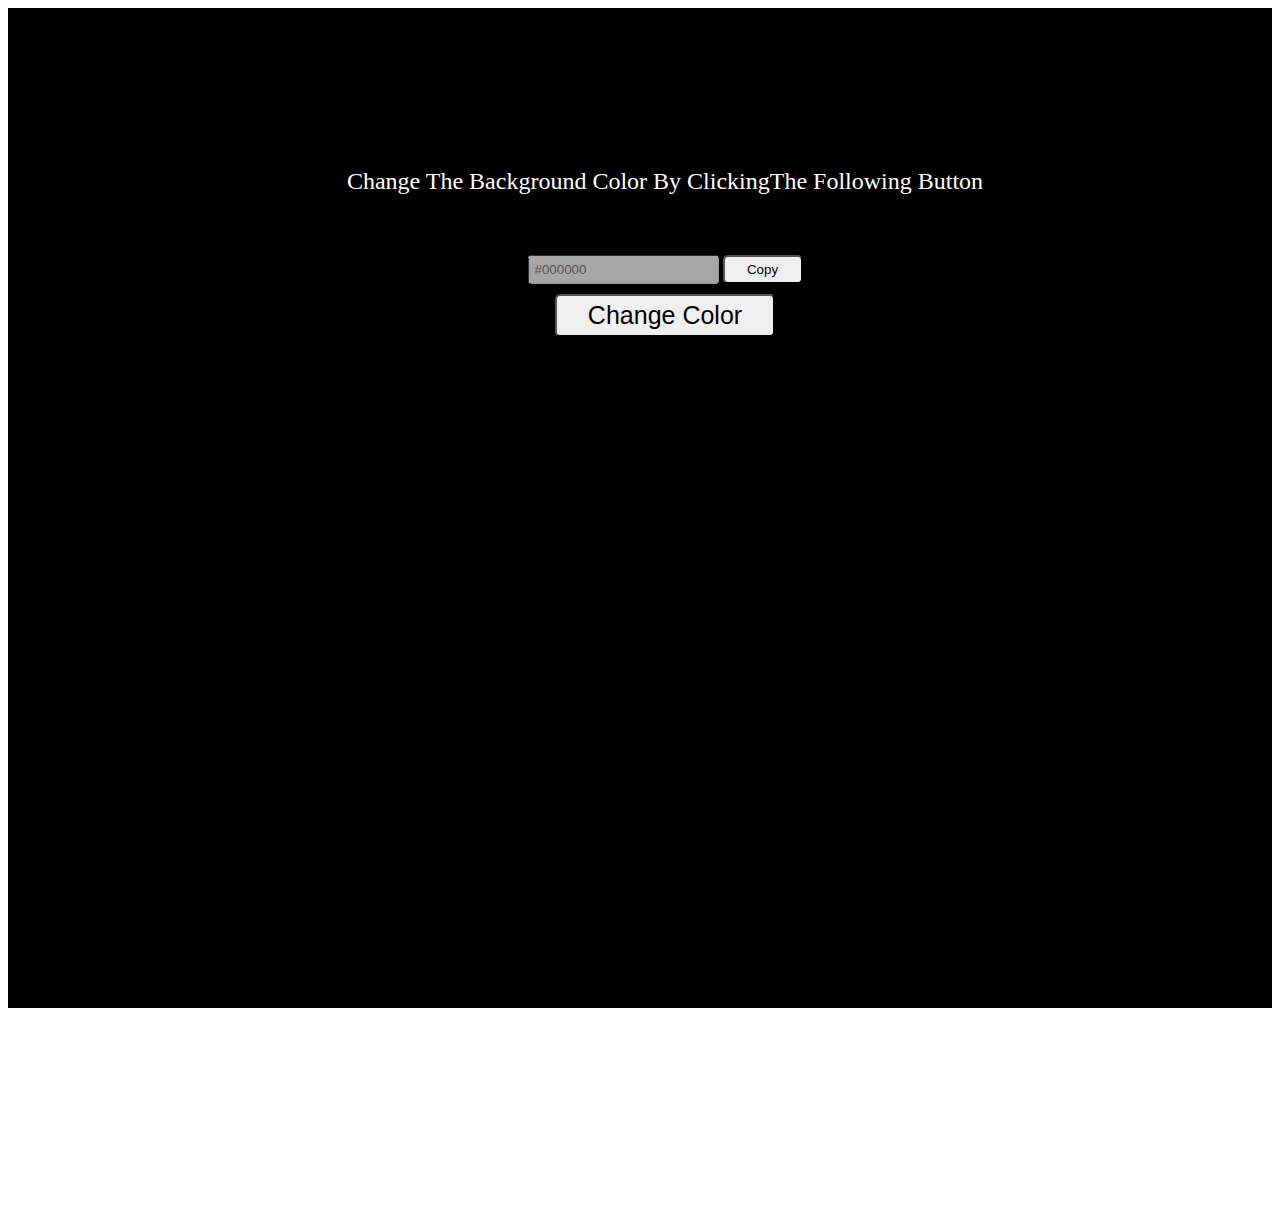
<file: Copy Color Code By Clicking A Button/index.html>
<!DOCTYPE html>
<html lang="en">

<head>
    <meta charset="UTF-8">
    <meta name="viewport" content="width=device-width, initial-scale=1.0">
    <link rel="stylesheet" href="style.css">
    <script src="./Copy Color Code By Clicking A Button app.js"></script>
    <title>Generate Hexadecimal Color By Clicking</title>
</head>

<body>
    <div class="main">
        <div class="container" id="root">
            <h1>Change The Background Color By ClickingThe Following Button </h1>
            <div class="input-group">
                <input type="text" disabled value="#000000" id="output">
                <button id="copy-btn" title="Copy The Code">Copy</button>
            </div>
            <button class="changeBtn" id="change-btn">Change Color</button>
        </div>
    </div>

</body>

</html>
</file>
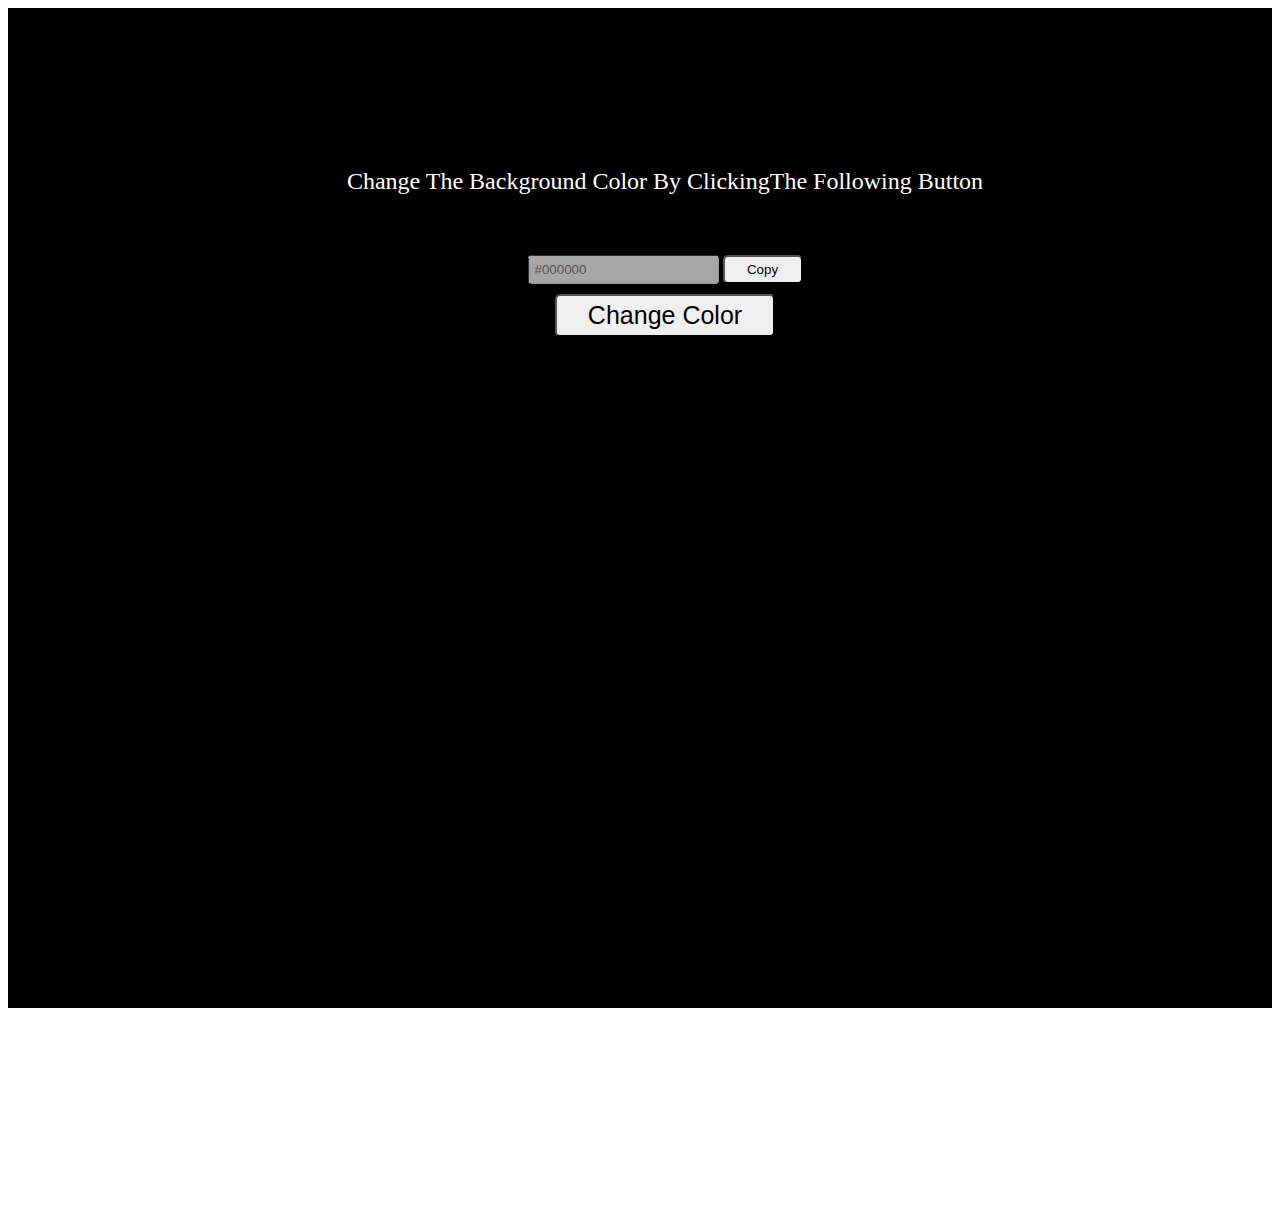
<file: Generate A Dynamic Toast Message/index.html>
<!DOCTYPE html>
<html lang="en">

<head>
    <meta charset="UTF-8">
    <meta name="viewport" content="width=device-width, initial-scale=1.0">
    <link rel="stylesheet" href="style.css">
    <script src="./Generate A Dynamic Toast Message app.js"></script>
    <title>Generate A Dynamic Toast Message in Javascript
    </title>
</head>

<body>
    <div class="main">
        <div class="container" id="root">
            <h1>Change The Background Color By ClickingThe Following Button </h1>
            <div class="input-group">
                <input type="text" disabled value="#000000" id="output">
                <button id="copy-btn" title="Copy The Code">Copy</button>
            </div>
            <button class="changeBtn" id="change-btn">Change Color</button>
        </div>
    </div>

</body>

</html>
</file>
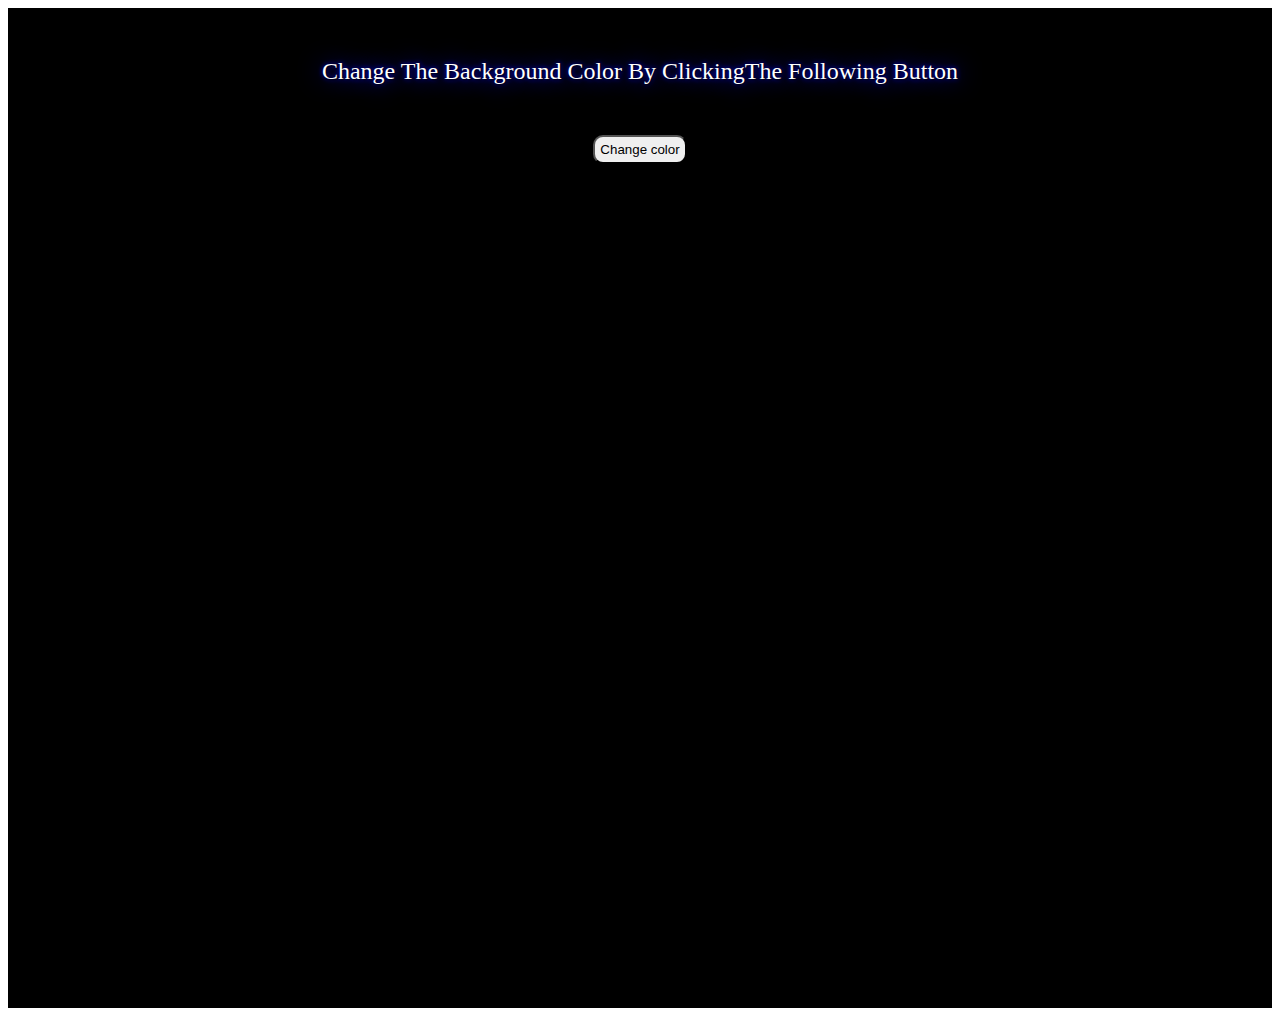
<file: Generate Function for change RGB Color By Clicking/index.html>
<!DOCTYPE html>
<html lang="en">
<head>
    <meta charset="UTF-8">
    <meta name="viewport" content="width=device-width, initial-scale=1.0">
    <link rel="stylesheet" href="style.css">
    <script src="./Generate RGB Color By Clicking app.js"></script>
    <title>Generate RGB Color By Clicking</title>
</head>
<body>
    <div class="container" id="root">
        <h1>Change The Background Color By ClickingThe Following Button </h1>
        <button id="change-btn">Change color</button>
    </div>
    
</body>
</html>
</file>
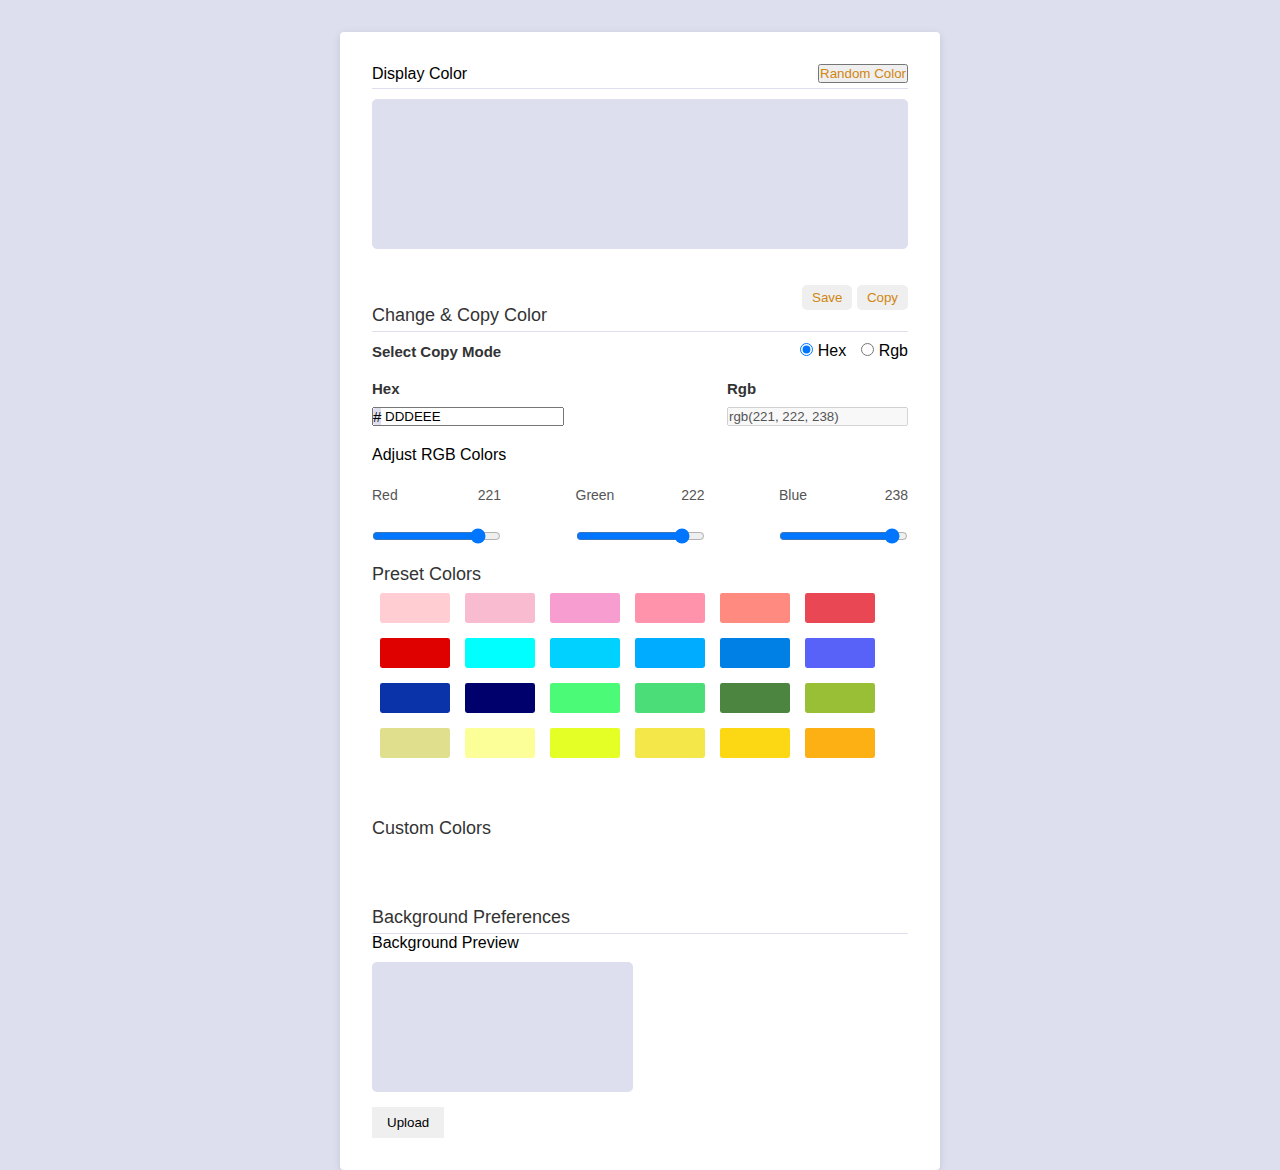
<file: New interfatch of dom project/index.html>
<!DOCTYPE html>
<html lang="en">

<head>
    <meta charset="UTF-8">
    <meta name="viewport" content="width=device-width, initial-scale=1.0">
    <link rel="stylesheet" href="style.css">
    <title>New interfatch of dom project</title>
    <script src="./new interfatch of dom color project.js"></script>
</head>

<body>
    <div class="container">
        <div class="section">
            <div class="section-header">
                <p>Display Color</p>
                <button class="random-color" id="generate-random-color">Random Color</button>
            </div>
            <div class="divider"></div>

            <div class="color-display" id="color-display"></div>
        </div>
        <div class="Color-functionality">
            <div class="button-section">
                <h3 class="section-title">Change & Copy Color</h3>
                <div class="button-container">

                    <button class="save-button" id="save-to-custom">Save</button>
                    <button class="copy-button" id="copy-to-clipboard">Copy</button>
                </div>
            </div>
            <div class="divider"></div>
            <div class="select-copy-mode">
                <p class="lead">Select Copy Mode</p>
                <div class="mode-radio-group">
                    <div class="mode-input-group">
                        <input type="radio" value="hex" name="color-mode" checked id="color-mode-hex" />
                        <label for="color-mode-hex">Hex</label>
                    </div>
                    <div class="mode-input-group">
                        <input type="radio" value="rgb" name="color-mode" id="color-mode-rgb">
                        <label for="color-mode-rgb">Rgb</label>
                    </div>
                </div>

            </div>
            <div class="selected-color-code">
                <div class="hex-input-group">
                    <label for="input-hex" class="lead">Hex</label>
                    <input class="output" type="text" placeholder="dddeee" id="input-hex">
                    <div class="hex-icon">#</div>
                </div>
                <div class="input-rgb">
                    <label for="input-rgb" class="lead">Rgb</label>
                    <input class="output2" type="text" disabled placeholder="rgb(221, 222, 238)" id="input-rgb">
                </div>
            </div>
            <div class="color-sliders">
                <p>Adjust RGB Colors</p>
                <div class="color-sliders-group">
                    <div class="slider-label-group">
                        <div class="slider-text">
                            <p>Red</p>
                            <p id="color-slider-red-label">221</p>
                        </div>
                        <input class="color-slider-red" type="range" min="0" max="255" value="221" name="red"
                            id="color-slider-red">
                    </div>
                    <div class="slider-label-group">
                        <div class="slider-text">
                            <p>Green</p>
                            <p id="color-slider-green-label">222</p>
                        </div>
                        <input class="color-slider-green" type="range" min="0" max="255" value="222" name="green"
                            id="color-slider-green">
                    </div>
                    <div class="slider-label-group">
                        <div class="slider-text">
                            <p>Blue</p>
                            <p id="color-slider-blue-label">238</p>
                        </div>
                        <input class="color-slider-blue" type="range" min="0" max="255" value="238" name="blue"
                            id="color-slider-blue">
                    </div>
                </div>
            </div>
        </div>
        <section class="section">
            <div class="section-header">
                <h3 class="section-title">Preset Colors</h3>
            </div>
            <div class="diver"></div>
            <div class="preset-colors" id="preset-colors"></div>
        </section>
        <section class="section">
            <div class="section-header">
                <h3 class="section-title">Custom Colors</h3>
            </div>
            <div class="diver"></div>
            <div class="custom-colors" id="custom-colors"></div>
        </section>

        <section>
            <div class="section-header">
                <h3 class="section-title">Background Preferences</h3>
            </div>

            <div class="divider"></div>
            <div class="display-preferences">
                <div class="background-preferences">
                    <div class="background-left-panel">
                        <p>Background Preview</p>
                        <div class="background-inage" id="bg-preview"></div>
                        <div class="background-control">
                            <input type="file" class="file-input" id="bg-file-input" accept="image/*">
                            <button class="background-control-btn" id="bg-file-delete-btn">Delete</button>
                            <button class="background-control-btn" id="bg-file-input-btn">Upload</button>
                        </div>
                    </div>
                    <div class="background-right-panel">
                       <div class="bg-controllers" id="bg-controllers">
                        <div class="select-group">
                            <label for="lead" for="bg-size">Background Size</label>
                            <select class="text-input" name="bg-size" id="bg-size">
                                <option value="auto">Auto</option>
                                <option value="inherit">Inherit</option>
                                <option value="contain">Contain</option>
                                <option value="cover">Cover</option>
                            </select>
                        </div><div class="select-group">
                            <label for="lead" for="bg-repeat">Background Repeat</label>
                            <select class="text-input" name="bg-repeat" id="bg-repeat">
                                <option value="repeat">Repeat</option>
                                <option value="no-repeat">No Repeat</option>
                            </select>
                        </div>
                        <div class="select-group">
                            <label for="lead" for="bg-position">Background Position</label>
                            <select class="text-input" name="bg-position" id="bg-position">
                                <option value="left-top">Left Top</option>
                                <option value="left-center">Left Center</option>
                                <option value="left-bottom">Left Bottom</option>
                                <option value="right-top">Right Top</option>
                                <option value="right-center">Right Center</option>
                                <option value="right-bottom">Right Bottom</option>
                                <option value="center-top">Center Top</option>
                                <option value="center-center">Center Center</option>
                                <option value="center-bottom">Center Bottom</option>
                            </select>
                        </div>
                        <div class="select-group">
                            <label for="lead" for="bg-attachment">Background Attachment</label>
                            <select class="text-input" name="bg-attachment" id="bg-attachment">
                                <option value="initial">Initial</option>
                                <option value="inherit">Inherit</option>
                                <option value="local">Local</option>
                                <option value="fixed">Fixed</option>
                                <option value="scroll">Scroll</option>
                            </select>
                        </div>
                        <div class="select-group">
                        </div>
                       </div>
                    </div>
                </div>
            </div>
        </section>
    </div>
</body>

</html>
</file>
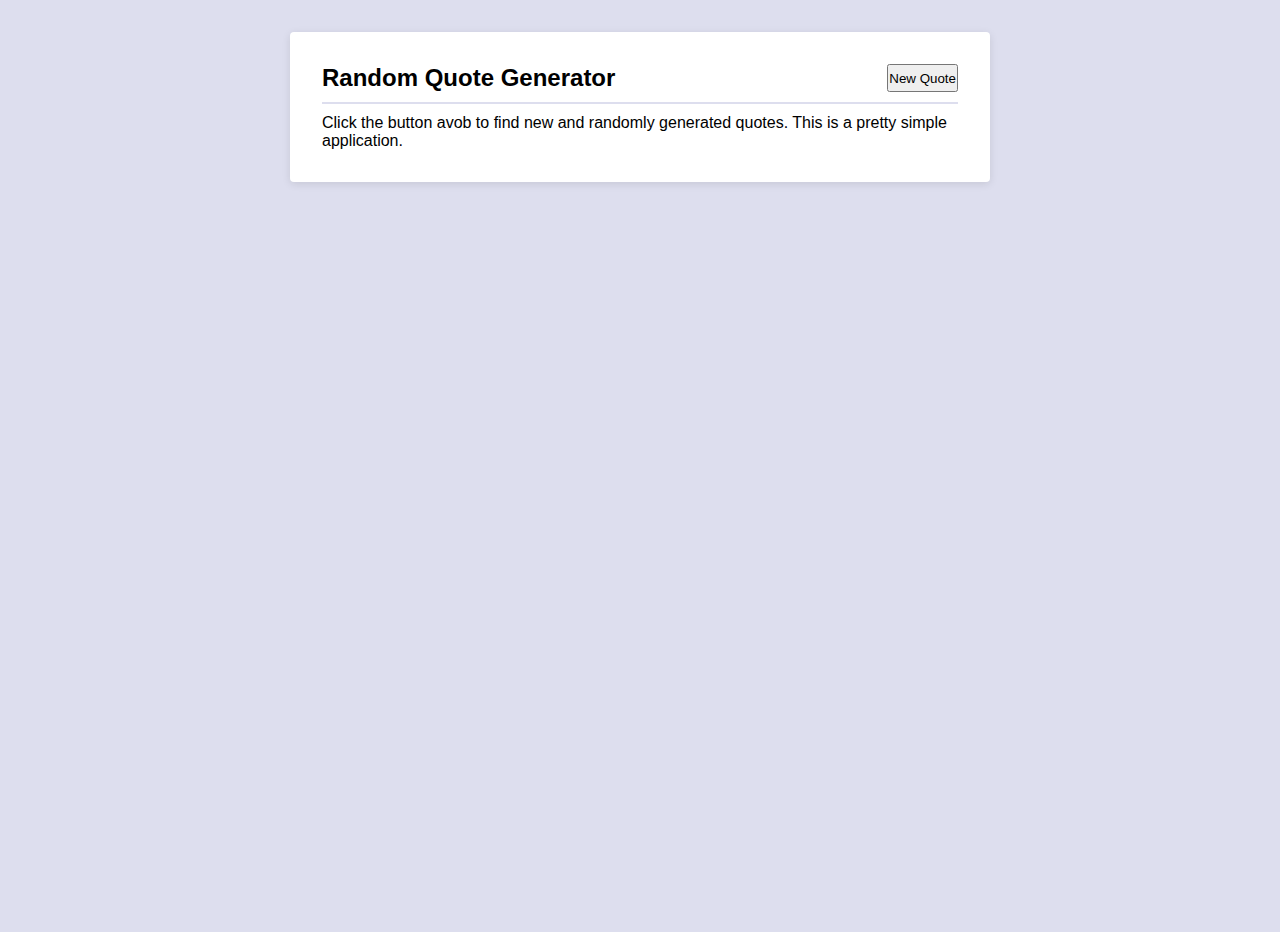
<file: Project 16 - Let’s Create A Random Quotes Generator/index.html>
<!DOCTYPE html>
<html lang="en">
<head>
    <meta charset="UTF-8">
    <meta name="viewport" content="width=device-width, initial-scale=1.0">
    <link rel="stylesheet" href="./style.css">
    <script src="./app.js"></script>
    <title>Create A Random Quotes Generator</title>
</head>
<body>
    <div class="container">
        <div class="header">
            <h2 class="header-title">Random Quote Generator</h2>
            <button class="new-quote-btn" id="new-quote-btn">New Quote</button>
        </div>
        <div class="divider"></div>
        <p class="quote-body" id="quote-body">
            Click the button avob to find new and randomly generated quotes. This is a pretty simple application.
        </p>

        </div>
    </div>
</body>
</html>
</file>
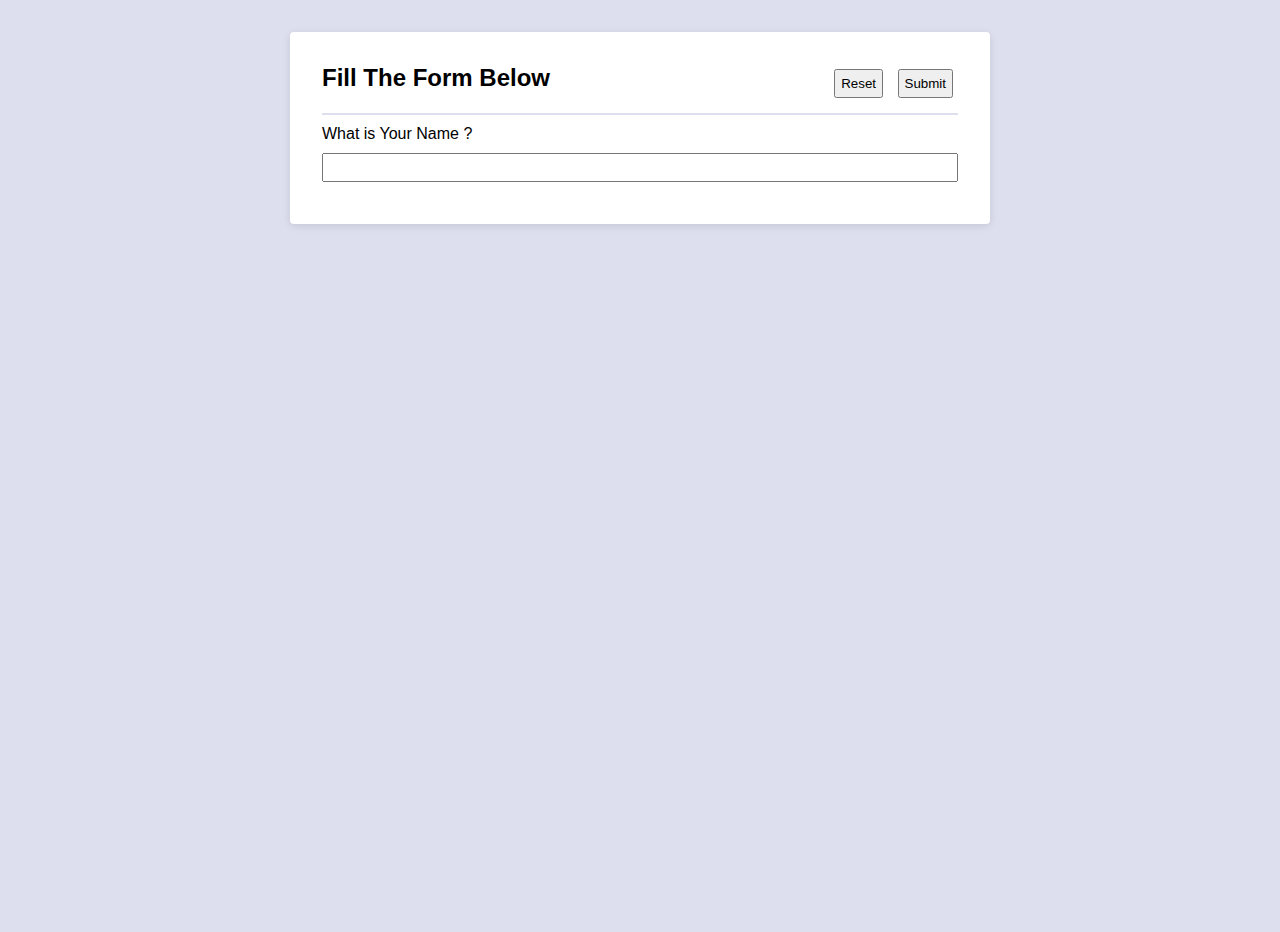
<file: Project 17 User Input From A Form/index.html>
<!DOCTYPE html>
<html lang="en">
<head>
    <meta charset="UTF-8">
    <meta name="viewport" content="width=device-width, initial-scale=1.0">
    <link rel="stylesheet" href="./style.css">
    <script src="./app.js"></script>
    <title>User Input From A Form</title>
</head>
<body>
    <div class="container">
        <div class="header-section">
            <h2>Fill The Form Below</h2>
            <div class="button-section">
                <button class="reset-btn" id="reset-btn">Reset</button>
                <button class="submit-btn" id="submit-btn">Submit</button>
            </div>
        </div>
        <div class="divider"></div>
        <div class="input-group">
            <label class="lead" for="name-inp">What is Your Name ?</label>
            <input type="text" class="name-inp" id="name-inp">
        </div>
        <p class="result-display" id="result-body">Hello <strong><samp id="name-output"></samp></strong>, Welcome to our Application. </p>
    </div>
    
</body>
</html>
</file>
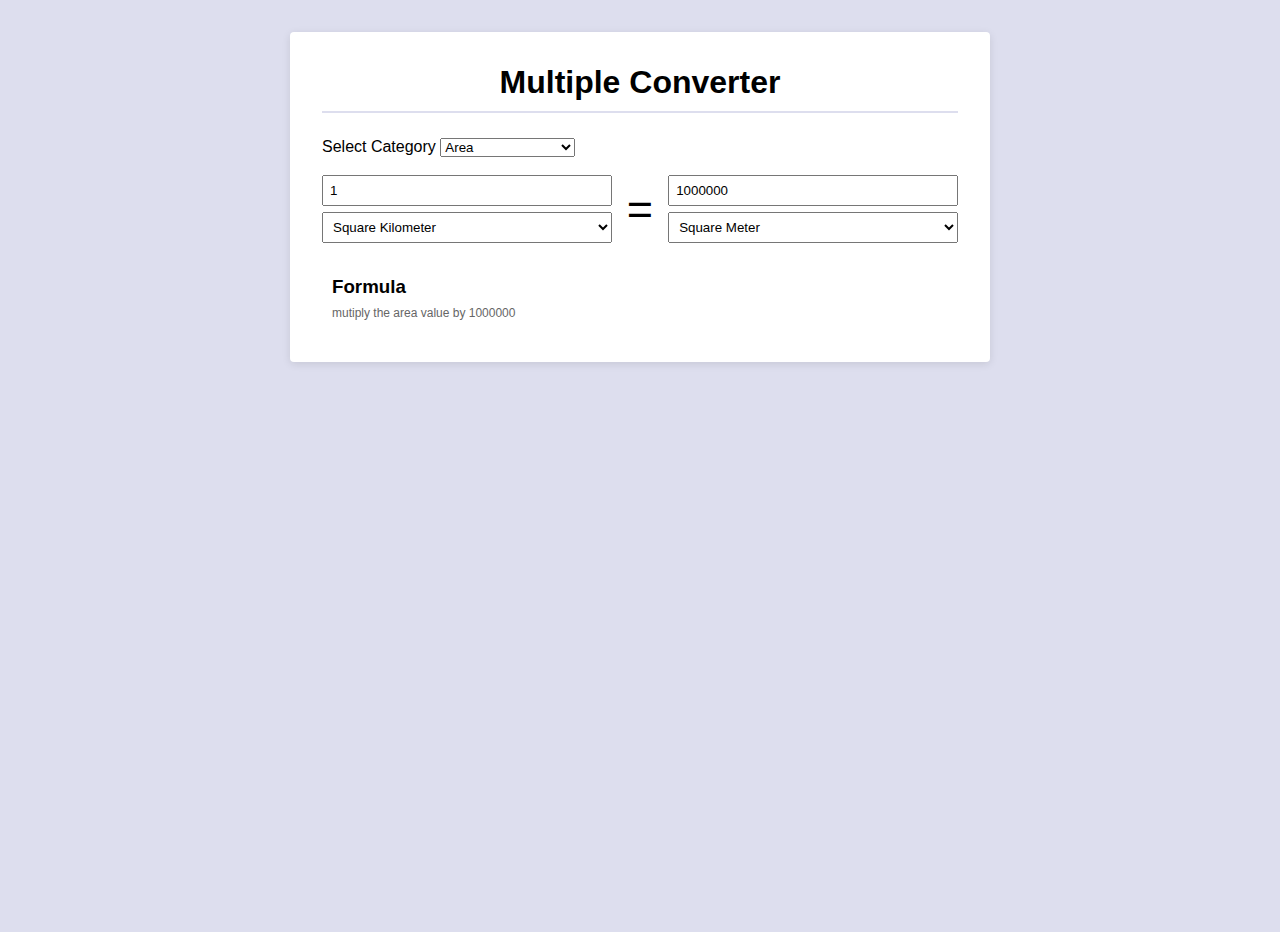
<file: Project 19 (Part 1)  Create A Multiple Converter From Scratch/index.html>
<!DOCTYPE html>
<html lang="en">

<head>
    <meta charset="UTF-8">
    <meta name="viewport" content="width=device-width, initial-scale=1.0">
    <link rel="stylesheet" href="./style.css">
    <script src="./app.js"></script>
    <title>Multiple Converter</title>
</head>

<body>
    <div class="container">
        <div class="header-section">
            <h1 class="eader-title">Multiple Converter</h1>
        </div>
        <div class="divider"></div>
        <div class="category-group">
           <label class="lead" for="category-select">Select Category</label>
           <select class="text-inp" id="category-select">
            <option value="mass">Mass</option>
            <option value="length">Length</option>
            <option value="area">Area</option>
           </select>
        </div>

        <div class="input-group">
            <div class="right">
                <input type="text" class="text-input" id="left-input">
                <select name="" class="text-input" id="left-select">
                    <option value="KM">Kilometer</option>
                    <option value="M">Meter</option>
                    <option value="CM">Centimeter</option>
                </select>
            </div>
            <div class="equel">=</div>
            <div class="right">
                <input type="text" class="text-input" id="right-input">
                <select name="" class="text-input" id="right-select">
                    <option value="KM">Kilometer</option>
                    <option value="M">Meter</option>
                    <option value="CM">Centimeter</option>
                </select>
            </div>
        </div>
        <div class="formula-wrap">
            <h3>Formula</h3>
            <p id="formula-text">Lorem ipsum dolor sit amet consectetur adipisicing elit. Sit voluptate atque doloremque odit perspiciatis rem vel assumenda iste, voluptatibus voluptas. Velit, placeat libero corporis ratione iste rerum? Maiores, sit sequi?</p>
        </div>
        
    </div>

</body>

</html>
</file>
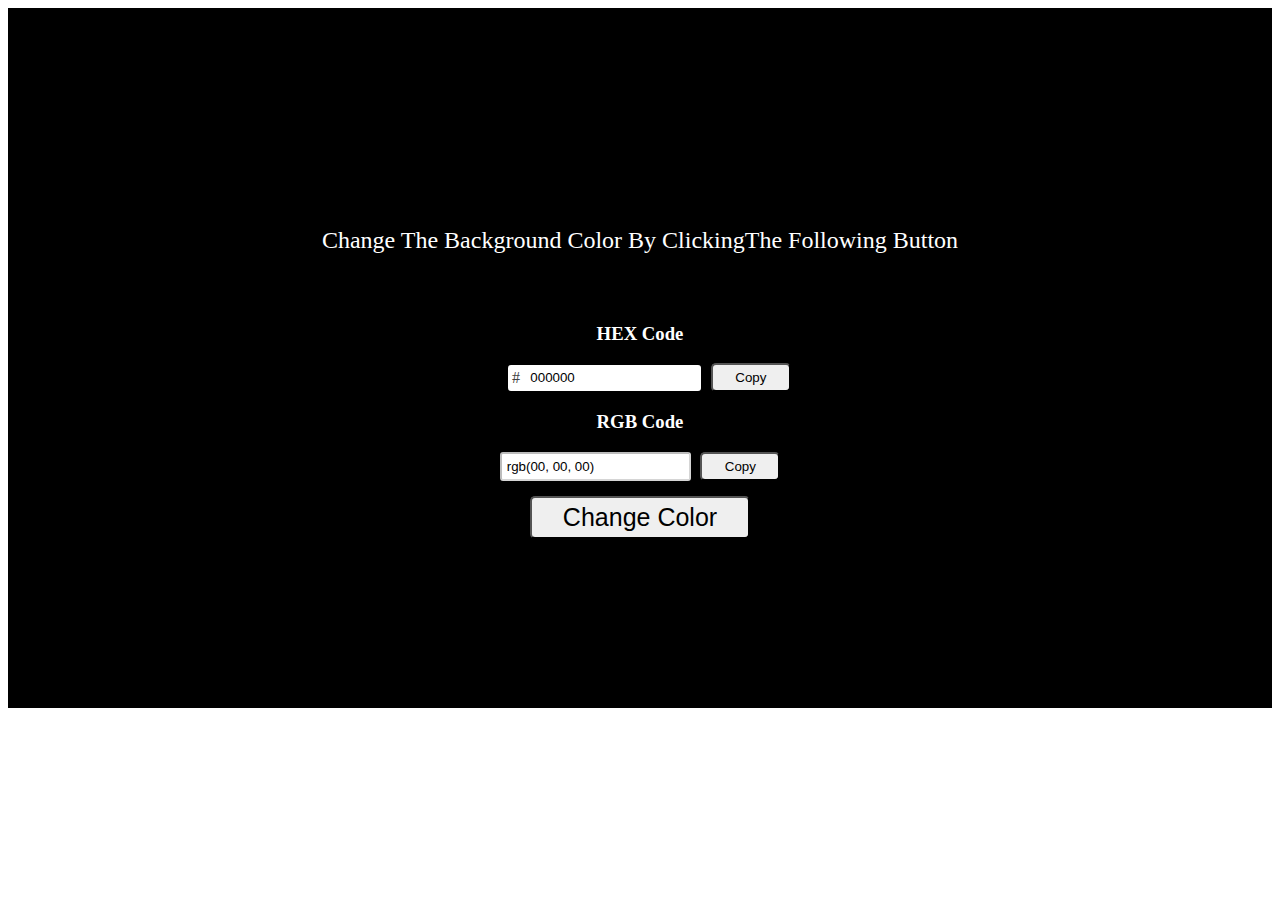
<file: Refactoring The Project From Scratch/index.html>
<!DOCTYPE html>
<html lang="en">

<head>
    <meta charset="UTF-8">
    <meta name="viewport" content="width=device-width, initial-scale=1.0">
    <link rel="stylesheet" href="style.css">
    <script src="./Refactoring The Project From Scratch app.js"></script>
    <title>Working with Both Hexadecimal and RGB Color Code in javascrpt DOM
    </title>
</head>

<body>
    <div class="main">
        <div class="container" id="root">
            <h1>
                Change The Background Color By ClickingThe Following Button 

            </h1>
            <h3>HEX Code</h3>

            <div class="input-group">
                <div class="intput-icon">#</div>
                <input class="output" type="text" value="   000000" id="output">
                <button class="copy-btn" id="copy-btn" title="Copy The Code">Copy</button>
            </div>
            <h3>RGB Code</h3>
            <div class="input-group2">
                <input class="output2" id="output2" type="text" value="rgb(00, 00, 00)" disabled >
                <button class="copy-btn2" id="copy-btn2" title="Copy The Code">Copy</button>
            </div>
            <button class="changeBtn" id="change-btn">Change Color</button>
        </div>
    </div>

</body>

</html>
</file>
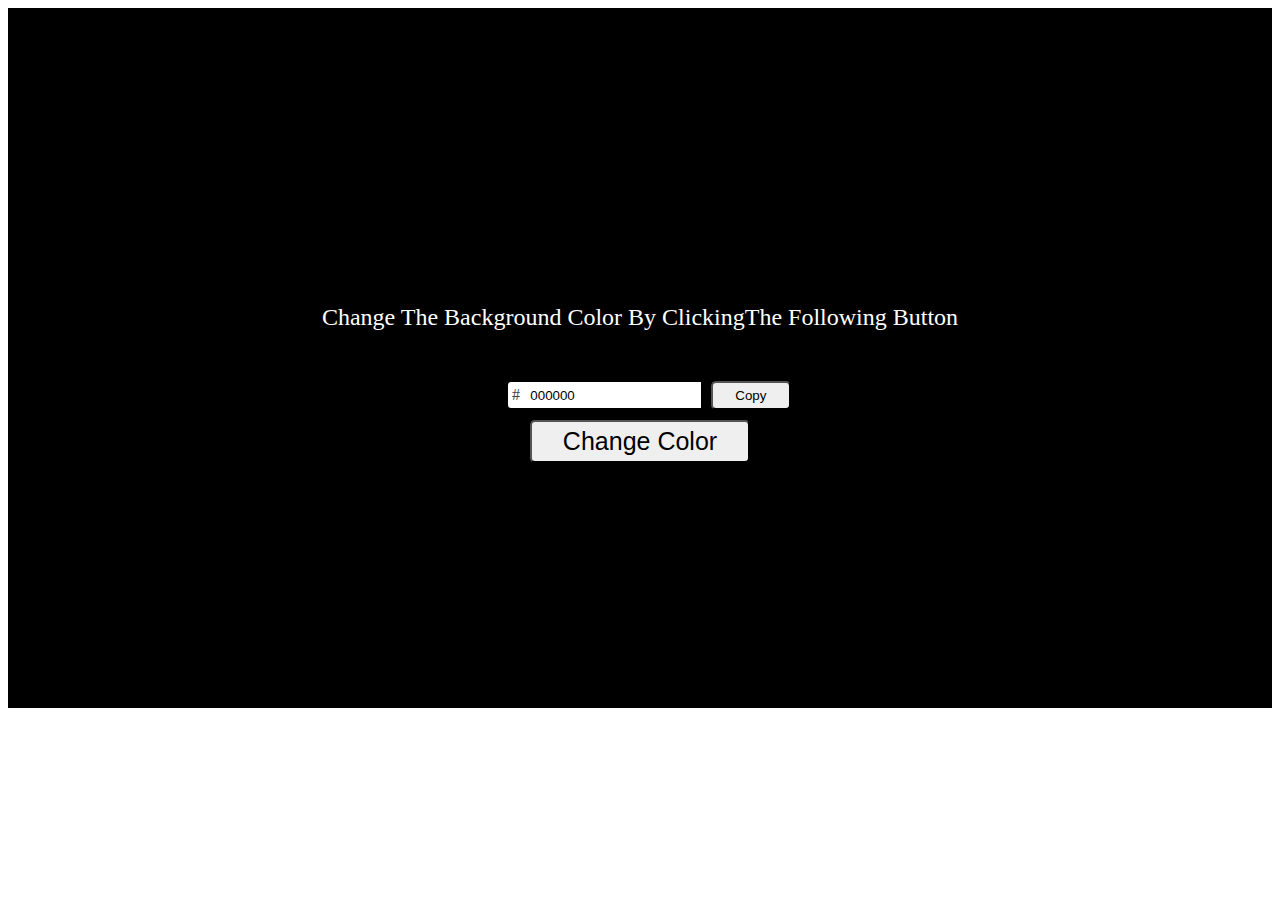
<file: Transform User Input/index.html>
<!DOCTYPE html>
<html lang="en">

<head>
    <meta charset="UTF-8">
    <meta name="viewport" content="width=device-width, initial-scale=1.0">
    <link rel="stylesheet" href="style.css">
    <script src="./Transform User Input app.js"></script>
    <title>Transform User Input in Javascript DOM </title>
</head>

<body>
    <div class="main">
        <div class="container" id="root">
            <h1>
                Change The Background Color By ClickingThe Following Button 

            </h1>
            <div class="input-group">
                <div class="intput-icon">#</div>
                <input class="output" type="text" value="   000000" id="output">
                <button class="copy-btn" id="copy-btn" title="Copy The Code">Copy</button>
            </div>
            <button class="changeBtn" id="change-btn">Change Color</button>
        </div>
    </div>

</body>

</html>
</file>
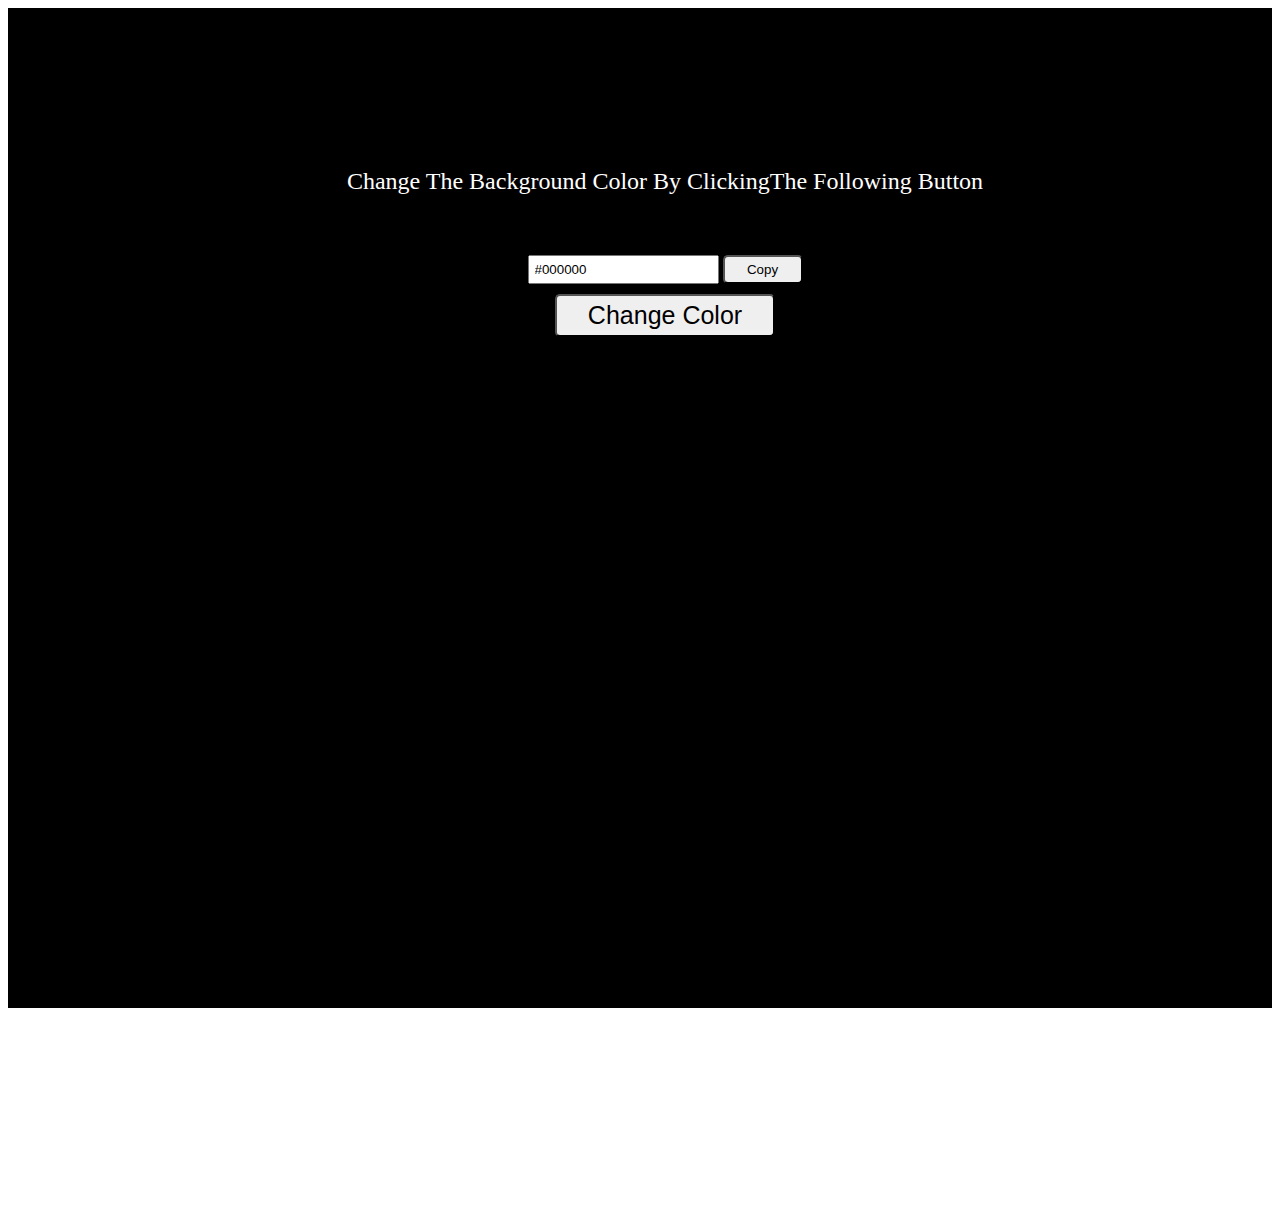
<file: Type Hex Code To Change The Background Color/index.html>
<!DOCTYPE html>
<html lang="en">

<head>
    <meta charset="UTF-8">
    <meta name="viewport" content="width=device-width, initial-scale=1.0">
    <link rel="stylesheet" href="style.css">
    <script src="./Type Hex Code To Change The Background Color app.js"></script>
    <title>Type Hex Code To Change The Background Color</title>
</head>

<body>
    <div class="main">
        <div class="container" id="root">
            <h1>Change The Background Color By ClickingThe Following Button </h1>
            <div class="input-group">
                <input type="text" value="#000000" id="output">
                <button id="copy-btn" title="Copy The Code">Copy</button>
            </div>
            <button class="changeBtn" id="change-btn">Change Color</button>
        </div>
    </div>

</body>

</html>
</file>
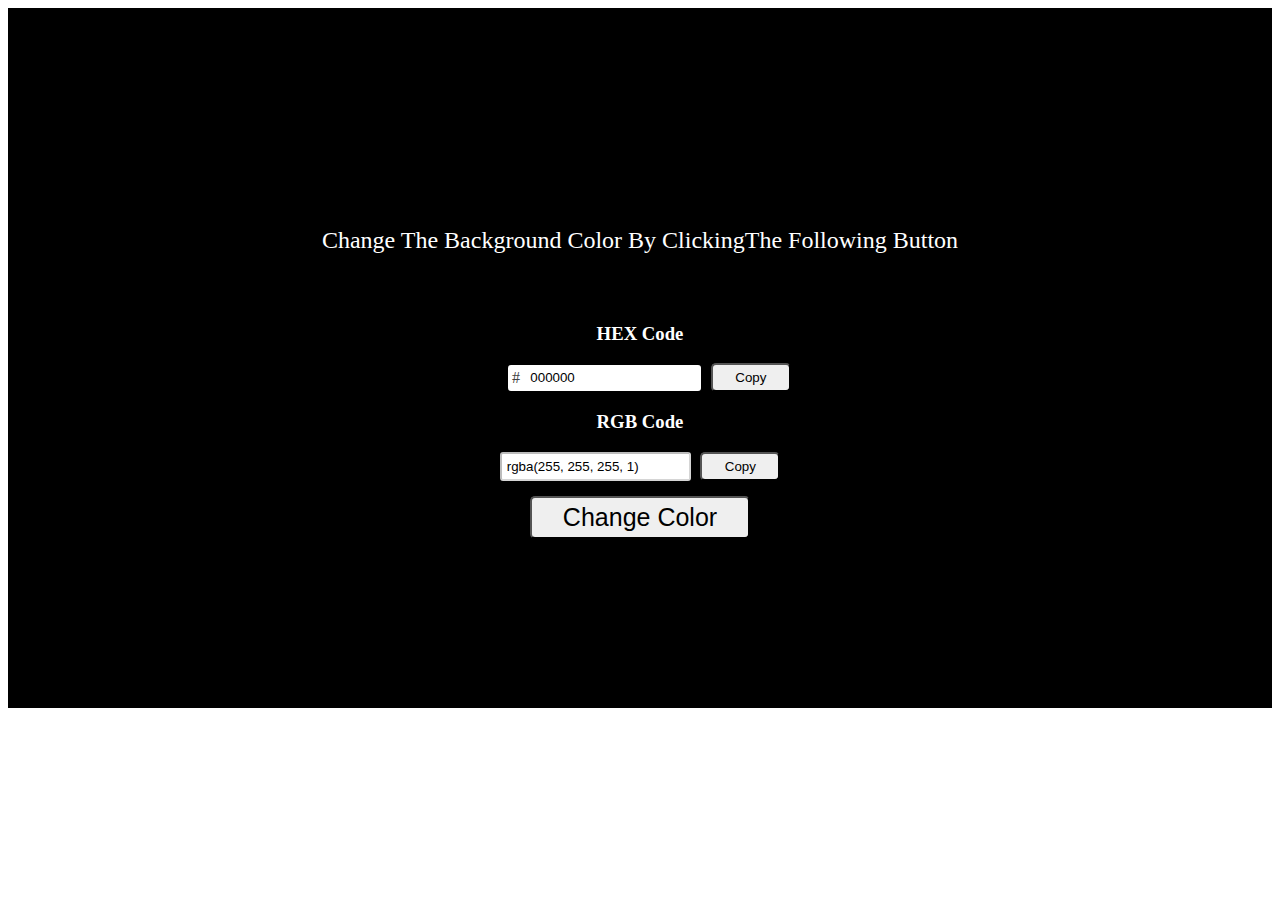
<file: Working with Both Hexadecimal and RGB Color Code/index.html>
<!DOCTYPE html>
<html lang="en">

<head>
    <meta charset="UTF-8">
    <meta name="viewport" content="width=device-width, initial-scale=1.0">
    <link rel="stylesheet" href="style.css">
    <script src="./Working with Both Hexadecimal and RGB Color Code app.js"></script>
    <title>Working with Both Hexadecimal and RGB Color Code in javascrpt DOM
    </title>
</head>

<body>
    <div class="main">
        <div class="container" id="root">
            <h1>
                Change The Background Color By ClickingThe Following Button 

            </h1>
            <h3>HEX Code</h3>

            <div class="input-group">
                <div class="intput-icon">#</div>
                <input class="output" type="text" value="   000000" id="output">
                <button class="copy-btn" id="copy-btn" title="Copy The Code">Copy</button>
            </div>
            <h3>RGB Code</h3>
            <div class="input-group2">
                <input class="output2" id="output2" type="text" value="rgba(255, 255, 255, 1)" disabled >
                <button class="copy-btn" id="copy-btn" title="Copy The Code">Copy</button>
            </div>
            <button class="changeBtn" id="change-btn">Change Color</button>
        </div>
    </div>

</body>

</html>
</file>
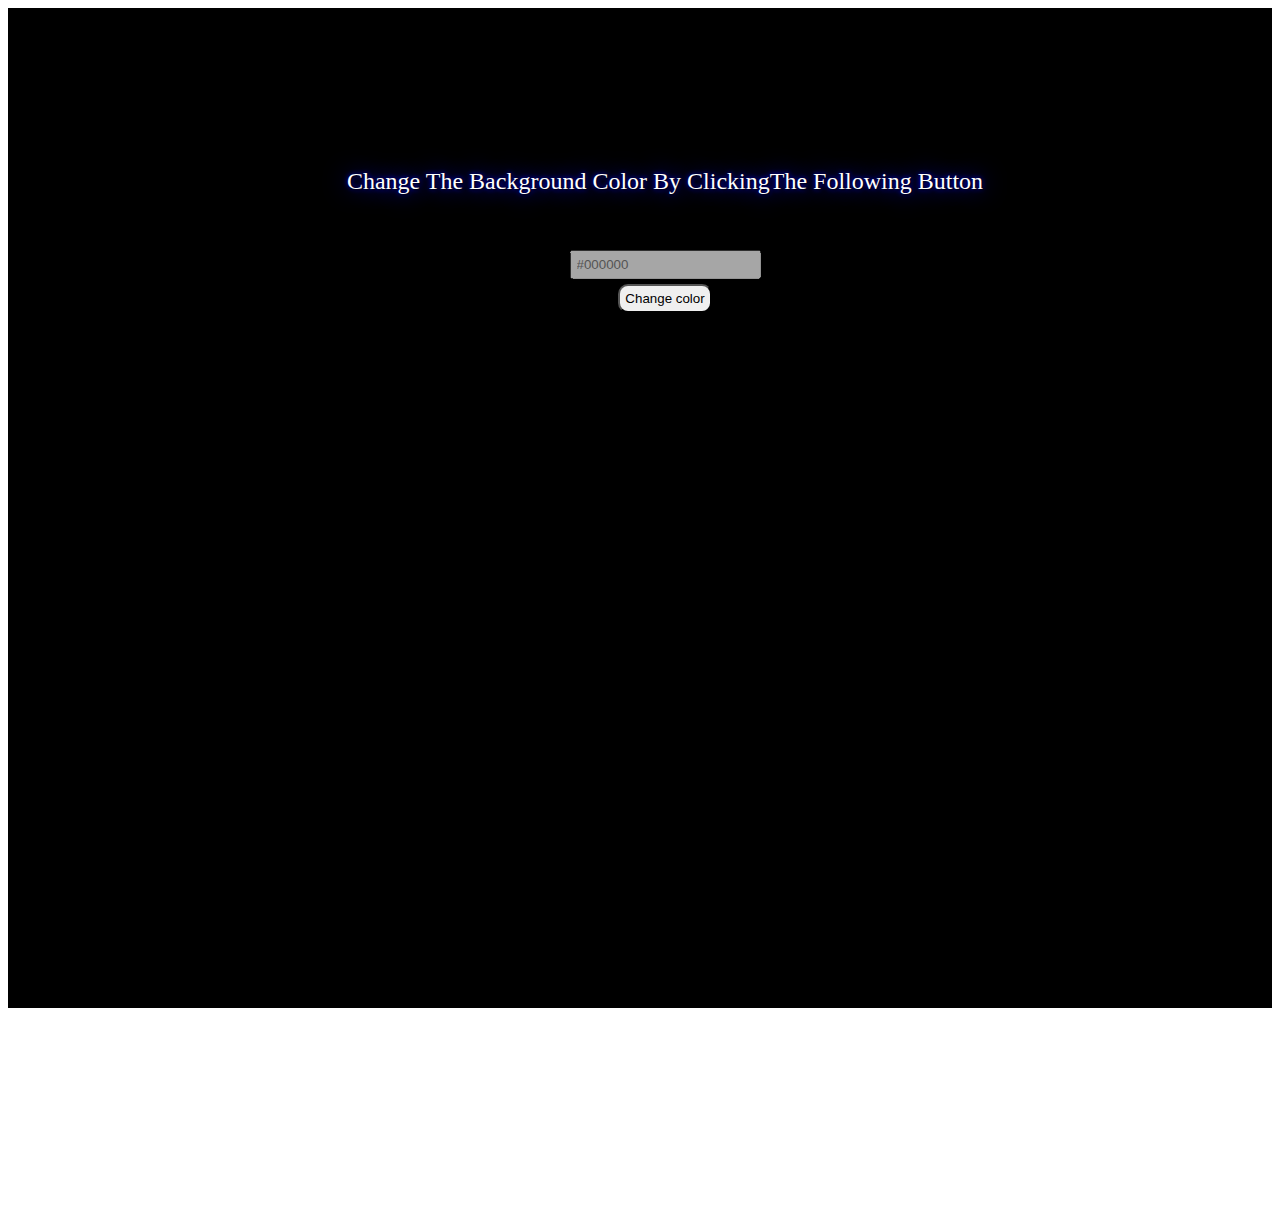
<file: Generate Hexadecimal Color By Clicking/Generate Function for change RGB Color By Clicking/index.html>
<!DOCTYPE html>
<html lang="en">
<head>
    <meta charset="UTF-8">
    <meta name="viewport" content="width=device-width, initial-scale=1.0">
    <link rel="stylesheet" href="style.css">
    <script src="./Generate Hexadecimal Color By Clicking app.js"></script>
    <title>Generate Hexadecimal Color By Clicking</title>
</head>
<body>
    <div class="main">
        <div class="container" id="root">
            <h1>Change The Background Color By ClickingThe Following Button </h1>
            <div class="input-group">
                <input type="text" disabled value="#000000" id="output">
            </div>
            <button id="change-btn">Change color</button>
        </div>
    </div>

</body>
</html>
</file>
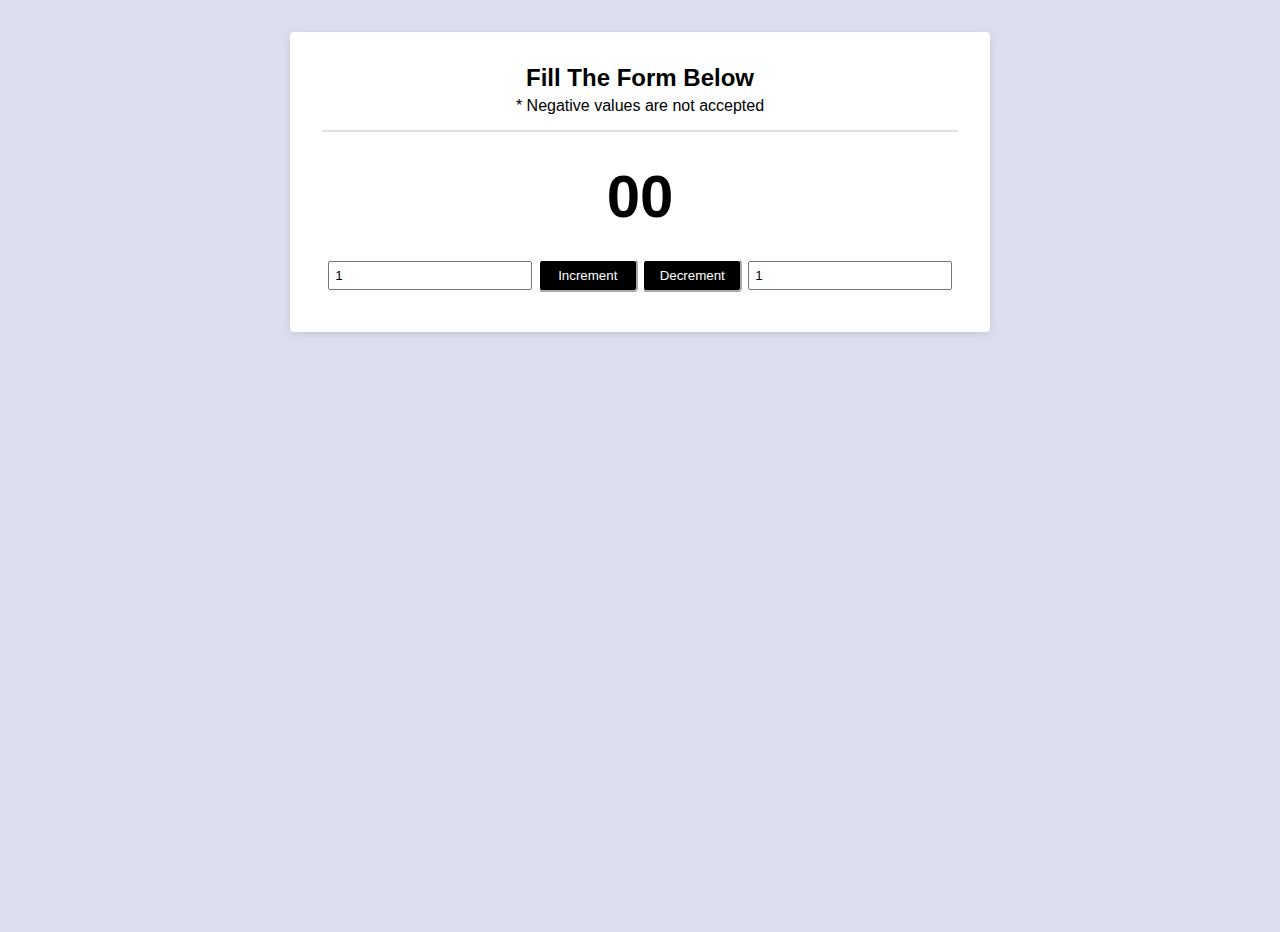
<file: Project 18  Create A Counter Application With Some Fancy Requirements/Project 17 User Input From A Form/index.html>
<!DOCTYPE html>
<html lang="en">

<head>
    <meta charset="UTF-8">
    <meta name="viewport" content="width=device-width, initial-scale=1.0">
    <link rel="stylesheet" href="./style.css">
    <script src="./app.js"></script>
    <title>User Input From A Form</title>
</head>

<body>
    <div class="container">
        <div class="header-section">
            <h2>Fill The Form Below</h2>
            <p>* Negative values are not accepted</p>
        </div>
        <div class="divider"></div>
        <div class="result-group">
            <div class="result">
                <h1 class="display-text" id="output">00</h1>
            </div>
        </div>
        <div class="input-group">
            <input type="number" class="text-inp" id="increment-inp" value="1" min="1" max="100">
            <div class="button-group">
                <button class="increment-btn" id="increment-btn">Increment</button>
                <button class="decrement-btn" id="decrement-btn">Decrement</button>
            </div>
            <input type="number" class="text-inp" id="decrement-inp" value="1" min="1" max="100">
        </div>
    </div>

</body>

</html>
</file>
<file: Copy Color Code By Clicking A Button/style.css>
.main{
    background-color: #000;
    width: 100%;
    height: 1000px;
    margin: 0 auto;
    display: flex;
    justify-content: space-between;
    text-align: center;

}
.container {
    padding: 110px 0px 110px 50px;
    margin: 0 auto;
    display: inline-block;
    width: 100%;
    height: 100%;
    text-align: center;

    


}

.container h1 {
    text-align: center center;
    margin: 0 auto;
    padding: 50px;
    justify-content: space-between;

    text-shadow:
        1px 1px 2px black;
    color: white;
    font: 1.5em Georgia,
        serif;



}

.changeBtn {
    font-size: 25px;
    width: 220px;
    padding: 5px;
    border-radius: 5px;
}
.container button:hover {
    background-color: #000;
    color: #fff;
    border: 1px solid #fff;
}

.input-group {
    margin: 10px;
}
input[type="text"]{
    padding: 5px;
}
.input-group button {
    width: 80px;
    padding: 5px;
    border-radius: 5px;
}
.input-group button:hover {
    background-color: #28ad0d;
    color: #fff;
    border: 1px solid #fff;
}
</file>
<file: Generate A Dynamic Toast Message/style.css>
.main{
    background-color: #000;
    width: 100%;
    height: 1000px;
    margin: 0 auto;
    display: flex;
    justify-content: space-between;
    text-align: center;

}
.container {
    padding: 110px 0px 110px 50px;
    margin: 0 auto;
    display: inline-block;
    width: 100%;
    height: 100%;
    text-align: center;

    


}

.container h1 {
    text-align: center center;
    margin: 0 auto;
    padding: 50px;
    justify-content: space-between;

    text-shadow:
        1px 1px 2px black;
    color: white;
    font: 1.5em Georgia,
        serif;
}

.changeBtn {
    font-size: 25px;
    width: 220px;
    padding: 5px;
    border-radius: 5px;
}
.container button:hover {
    background-color: #000;
    color: #fff;
    border: 1px solid #fff;
}

.input-group {
    margin: 10px;
}
input[type="text"]{
    padding: 5px;
}
.input-group button {
    width: 80px;
    padding: 5px;
    border-radius: 5px;
}
.input-group button:hover {
    background-color: #28ad0d;
    color: #fff;
    border: 1px solid #fff;
}

.toast-message{
    position: fixed;
    z-index: 999;
    top: 2rem;
    right: 2rem;
    background-color: rgb(19, 200, 110);
    color: #000;
    border: 1px solid #fff;
    border-radius: 0.25rem;
    padding: 1rem 2rem;
    cursor: pointer;
}

.toast-message-slide-in{
    animation: toast-animation-in 0.5s ease-in;
}

.toast-message-slide-out{
    animation: toast-animation-out 0.5s ease-in;
}

@keyframes toast-animation-in{
    from{
        transform: translateX(200px);
        opacity: 0;
    }
    to {
        transform: translateX(0px);
        opacity: 1;
    }
}
@keyframes toast-animation-out{
    from{
        transform: translateX(0px);
        opacity: 1;
    }
    to {
        transform: translateX(200px);
        opacity: 0;
    }
}
</file>
<file: Generate Function for change RGB Color By Clicking/style.css>
.container {
    background-color: #000;
    width: 100%;
    height: 1000px;
    text-align: center;
    margin: 0 auto;

}

h1 {
    margin: 0 auto;
    padding: 50px;

    text-shadow:
        1px 1px 2px black,
        0 0 1em blue,
        0 0 0.2em blue;
    color: white;
    font:
        1.5em Georgia,
        serif;



}

button {
    padding: 5px;
    border-radius: 10px;
}
button:hover {
    background-color: #000;
    color: #fff;
    border: 1px solid #fff;
}
</file>
<file: New interfatch of dom project/style.css>
*,
*::before,
*::after {
    margin: 0;
    padding: 0;
    box-sizing: border-box;
}

body {
    font-family: 'Lucida Sans', 'Lucida Sans Regular', 'Lucida Grande', 'Lucida Sans Unicode', Geneva, Verdana, sans-serif;
    font-size: 16px;
    background-color: #dddeee;
    max-width: 100vw;
    height: 100vh;
}

.container {
    width: 600px;
    margin: 2rem auto;
    padding: 2rem;
    border-radius: 0.25rem;
    background-color: #fff;
    box-shadow: 0 2px 8px 0 rgba(0, 0, 0, 0.1);
}

.section {
    margin-bottom: 2rem;
}

.section-header {
    display: flex;
    align-items: center;
    justify-content: space-between;
}

.random-color {
    color: #d1860f;
}

.color-display {
    display: inline-block;
    border: none;
    border-radius: 0.15rem;
    background: transparent;
    color: #c03030;
    font-family: Arial, Helvetica, sans-serif;
    font-size: 0.9rem;
    font-weight: 600;
    cursor: pointer;
}

.section-title {
    font-size: 18px;
    font-weight: 300;
    color: #333333;
    margin-top: 20px;
}

.color-display {
    width: 100%;
    height: 150px;
    margin-top: 10px;
    border: 1px solid #dddeee;
    border-radius: 5px;
    background-color: #dddeee;
}

.divider {
    width: 100%;
    height: 1px;
    margin-top: 5px;
    background-color: #dddeee;
}


.button-section {
    display: flex;
    justify-content: space-between;
}

.copy-button {
    color: #d1860f;
    padding: 5px 10px;
    border-radius: 5px;
    border: none;
}

.save-button {
    color: #d1860f;
    padding: 5px 10px;
    border-radius: 5px;
    border: none;
}

.select-copy-mode {
    display: flex;
    align-items: center;
    justify-content: space-between;
    margin-top: 10px;
    gap: 10px;
}

.mode-radio-group {
    display: flex;
    gap: 15px;
}

.selected-color-code {
    display: grid;
    grid-template-columns: 2fr 1fr;
    gap: 10px;
    margin-top: 20px;
}

.color-sliders {
    margin-top: 20px;
}

.hex-input-group {
    position: relative;
}

.hex-icon {
    position: absolute;
    top: 61%;
    left: 1px;
    background-color: #dddeee;
    border-top-left-radius: 2.5px;
    border-bottom-left-radius: 2.5px;
    font-size: 15px;
}

.output {
    padding-left: 11px;
    margin-top: 10px;
}

.output2 {
    margin-top: 10px;
}

.color-sliders-group {
    margin-top: 8px;
    display: flex;
    justify-content: space-between;
    
}

.color-slider {
    width: 100%;
    height: 25px;
    border-radius: 4px;
    opacity: 0.7;
    -webkit-transition: 0.2s;
    transition: opacity 0.2s;
}

.slider-label-group {
    display: flex;
    gap: 25px;
    font-size: 14px;
    color: #555555;
    margin-top: 15px;
    flex-direction: column;
    column-gap: 70px;
}

.slider-text {
    display: flex;
    justify-content: space-between;
}

.text-input,
.text-input:disabled {
    width: 100%;
    background: transparent;
    outline: none;
    border: 1px solid #dddeee;
    border: 3px;
    padding: 7px 15px;
    margin: 4px;
}

.text-input:focus {
    border: 1px solid #bc4848;
}

.lead {
    font-weight: 600;
    font-size: 15px;
    color: #333333;
    display: block;
    user-select: none;

}

label {
    user-select: none; 
}

/* color boxes*/
.preset-colors{
    display: flex;
    flex-wrap: wrap;
    gap: 15px;
    justify-content: flex-start;
    padding: 8px;
}

.color-box{
    width: 70px;
    height: 30px;
    border-radius: 0.15rem;
    cursor: pointer;
    transition: all 0.2s;
}

.color-box:hover{
    opacity: 0.9;
    box-shadow: 0px 1px 4px 0 rgba(0, 0, 0, 0.2);
}

/* custom colors */
.custom-colors{
    display: flex
    ;
        flex-wrap: wrap;
        gap: 15px;
        justify-content: flex-start;
        padding: 8px;
}
/* color preferences*/
.background-preferences{
    display: grid;
    grid-template-columns: 1fr 1fr;
    gap: 15px;
}

.background-left-panel{

    width: 100%;
}


.background-inage{
    width: 100%;
    padding-top: 50%;
    border-radius: 5px;
    background-color: #dddeee;
    margin-top: 10px;
    background-repeat: no-repeat !important;
    background-size: 100% 100% !important;
    background-position: bottom !important;
}

.background-control{
    margin-top: 15px;
    display: flex;
    gap: 8px;
}

.background-right-panel{
    padding: 15px;
    width: 100%;
}

.select-group{
    margin-bottom: 15px;
}
/* .bg-controllers{
    display: none;
} */


.file-input{
    display: none;
} 

.background-control-btn{
    padding: 8px 15px;
    border: none;
    outline: none;
    cursor: pointer;
}

/* toast message*/
.toast-message {
    position: fixed;
    z-index: 999;
    top: 30px;
    right: 30px;
    background-color: rgb(21, 209, 103);
    color: #000000;
    border: 1px solid #ffffff;
    border-radius: 4px;
    padding: 15px 30px;
    cursor: pointer;
    box-shadow: 0 4px 8px 0 rgba(0, 0, 0, 0.1);
}

.toast-message-slide-in {
    animation: toast-animation-in 0.5s ease-in;
}

.toast-message-slide-out {
    animation: toast-animation-out 0.5s ease-in;
}

@keyframes toast-animation-in {
    from {
        transform: translateX(200px);
        opacity: 0;
    }
    to {
        transform: translateX(0);
        opacity: 1;
    }
}

@keyframes toast-animation-out {
    from {
        transform: translateX(0);
        opacity: 1;
    }
    to {
        transform: translateX(200px);
        opacity: 0;
    }
}
</file>
<file: Project 16 - Let’s Create A Random Quotes Generator/style.css>
*,
*::before,
*::after {
    margin: 0;
    padding: 0;
    box-sizing: border-box;
}

body {
    font-family: 'Lucida Sans', 'Lucida Sans Regular', 'Lucida Grande', 'Lucida Sans Unicode', Geneva, Verdana, sans-serif;
    font-size: 16px;
    background-color: #dddeee;
    max-width: 100vw;
    height: 100vh;
}

.container {
    width: 600px;
    margin: 2rem auto;
    padding: 2rem;
    border-radius: 0.25rem;
    background-color: #fff;
    box-shadow: 0 2px 8px 0 rgba(0, 0, 0, 0.1);
}

.container{
    width: 700px;
}

.header{
    display: flex;
    justify-content: space-between;
}

.divider {
    width: 100%;
    height: 2px;
    margin: 10px 0px 10px 0px;
    background-color: #dddeee;
}
</file>
<file: Project 17 User Input From A Form/style.css>
*,
*::before,
*::after {
    margin: 0;
    padding: 0;
    box-sizing: border-box;
}

body {
    font-family: 'Lucida Sans', 'Lucida Sans Regular', 'Lucida Grande', 'Lucida Sans Unicode', Geneva, Verdana, sans-serif;
    font-size: 16px;
    background-color: #dddeee;
    max-width: 100vw;
    height: 100vh;
}

.container {
    width: 600px;
    margin: 2rem auto;
    padding: 2rem;
    border-radius: 0.25rem;
    background-color: #fff;
    box-shadow: 0 2px 8px 0 rgba(0, 0, 0, 0.1);
}

.container{
    width: 700px;
}

.header-section{
    display: flex;
    justify-content: space-between;
}
.reset-btn{
    padding: 5px;
    margin: 5px;
}
.submit-btn{
    padding: 5px;
    margin: 5px;
}

.divider {
    width: 100%;
    height: 2px;
    margin: 10px 0px 10px 0px;
    background-color: #dddeee;
}

.lead{
    width: 100%;
    padding: 10px 0px 10px 0px;
}
.name-inp{
    width: 100%;
    padding: 5px;
    margin: 10px 0px 10px 0px;
}
</file>
<file: Project 19 (Part 1)  Create A Multiple Converter From Scratch/style.css>
*,
*::before,
*::after {
    margin: 0;
    padding: 0;
    box-sizing: border-box;
}

body {
    font-family: 'Lucida Sans', 'Lucida Sans Regular', 'Lucida Grande', 'Lucida Sans Unicode', Geneva, Verdana, sans-serif;
    font-size: 16px;
    background-color: #dddeee;
    max-width: 100vw;
    height: 100vh;
}

.container {
    width: 600px;
    margin: 2rem auto;
    padding: 2rem;
    border-radius: 0.25rem;
    background-color: #fff;
    box-shadow: 0 2px 8px 0 rgba(0, 0, 0, 0.1);
}

.container{
    width: 700px;
}

.header-section{
    margin: 0 auto;
    text-align: center;
}

.category-group{
    margin-top: 25px;
}


.divider {
    width: 100%;
    height: 2px;
    margin: 10px 0px 10px 0px;
    background-color: #dddeee;
}



.text-input{
    width: 100%;
    margin: 3px 0px;
    padding: 6px;
    
}


.input-group{
    align-items: center;
    gap: 15px;
    display: flex;
    margin-top: 15px;
}

.equel{
    font-size: 45px;
}

.formula-wrap{
    margin-top: 20px;
    padding: 10px;
    background-color: dddeee;
    border-radius: 5px;

}
.formula-wrap p{
    font-size: 12px;
    color: #666;
    margin-top: 8px;
}
</file>
<file: Refactoring The Project From Scratch/style.css>
.main{
    background-color: #000;
    width: 100%;
    height: 700px;
    margin: 0 auto;
    display: flex;
    justify-content: space-between;
    text-align: center;

}
.container {

    align-content: space-evenly;
    margin: 0 auto;
    display: inline-block;
    width: 100%;
    height: 100%;
    text-align: center;

    


}

.container h1 {
    text-align: center center;
    margin: 0 auto;
    padding: 50px;

    text-shadow:
        1px 1px 2px black;
    color: white;
    font: 1.5em Georgia,
        serif;
}

.changeBtn {
    font-size: 25px;
    width: 220px;
    padding: 5px;
    border-radius: 5px;
}
.container button:hover {
    background-color: #000;
    color: #fff;
    border: 1px solid #fff;
}

.input-group {
    display: flex;
    justify-content: center;
    align-items: center;
    gap: 0.6rem;
    position: relative;
    margin-bottom: 5px;

}
.input-group2 {
    display: flex;
    justify-content: center;
    align-items: center;
    gap: 0.6rem;
    position: relative;
    margin-bottom: 15px;

}

input[type="text"]{
    padding: 5.1px;
    
}

.intput-icon {
    position: absolute;
    padding: 3.8px;
    background-color: #ffffff;
    border-top-left-radius: 3px;
    border-bottom-left-radius: 3px;
    color: #424242;
    margin: 0px 0px 0px -248px;

}

.output{
    margin-left: 25px;
    border: none;
    border-radius: 3px;
}
.output2{
    color: #000000;
    background-color: #ffffff;
    border-radius: 3px;
}
.output:focus{
    outline: none;
    border: none;
    padding: 5.1px;
}

h3{
    color: #ffffff;
    text-shadow:
        1px 1px 2px black;
    
}

.input-group button {
    width: 80px;
    padding: 5px;
    border-radius: 5px;
}
.input-group2 button {
    width: 80px;
    padding: 5px;
    border-radius: 5px;
}
.input-group button:hover {
    background-color: #28ad0d;
    color: #fff;
    border: 1px solid #fff;
}
.input-group2 button:hover {
    background-color: #28ad0d;
    color: #fff;
    border: 1px solid #fff;
}

.toast-message{
    position: fixed;
    z-index: 999;
    top: 2rem;
    right: 2rem;
    background-color: rgb(19, 200, 110);
    color: #000;
    border: 1px solid #fff;
    border-radius: 0.25rem;
    padding: 1rem 2rem;
    cursor: pointer;
}

.toast-message-slide-in{
    animation: toast-animation-in 0.5s ease-in;
}

.toast-message-slide-out{
    animation: toast-animation-out 0.5s ease-in;
}

@keyframes toast-animation-in{
    from{
        transform: translateX(200px);
        opacity: 0;
    }
    to {
        transform: translateX(0px);
        opacity: 1;
    }
}
@keyframes toast-animation-out{
    from{
        transform: translateX(0px);
        opacity: 1;
    }
    to {
        transform: translateX(200px);
        opacity: 0;
    }
}
</file>
<file: Transform User Input/style.css>
.main{
    background-color: #000;
    width: 100%;
    height: 700px;
    margin: 0 auto;
    display: flex;
    justify-content: space-between;
    text-align: center;

}
.container {

    align-content: space-evenly;
    margin: 0 auto;
    display: inline-block;
    width: 100%;
    height: 100%;
    text-align: center;

    


}

.container h1 {
    text-align: center center;
    margin: 0 auto;
    padding: 50px;

    text-shadow:
        1px 1px 2px black;
    color: white;
    font: 1.5em Georgia,
        serif;
}

.changeBtn {
    font-size: 25px;
    width: 220px;
    padding: 5px;
    border-radius: 5px;
}
.container button:hover {
    background-color: #000;
    color: #fff;
    border: 1px solid #fff;
}

.input-group {
    display: flex;
    justify-content: center;
    align-items: center;
    gap: 0.6rem;
    position: relative;
    margin-bottom: 10px;

}

input[type="text"]{
    padding: 5.1px;
    
}

.intput-icon {
    position: absolute;
    padding: 3.7px;
    background-color: #ffffff;
    border-top-left-radius: 3px;
    border-bottom-left-radius: 3px;
    color: #424242;
    margin: 0px 0px 0px -248px;

}

.output{
    margin-left: 25px;
    border: none;
}
.output:focus{
    outline: none;
    border: none;
    padding: 5px;
}

.input-group button {
    width: 80px;
    padding: 5px;
    border-radius: 5px;
}
.input-group button:hover {
    background-color: #28ad0d;
    color: #fff;
    border: 1px solid #fff;
}

.toast-message{
    position: fixed;
    z-index: 999;
    top: 2rem;
    right: 2rem;
    background-color: rgb(19, 200, 110);
    color: #000;
    border: 1px solid #fff;
    border-radius: 0.25rem;
    padding: 1rem 2rem;
    cursor: pointer;
}

.toast-message-slide-in{
    animation: toast-animation-in 0.5s ease-in;
}

.toast-message-slide-out{
    animation: toast-animation-out 0.5s ease-in;
}

@keyframes toast-animation-in{
    from{
        transform: translateX(200px);
        opacity: 0;
    }
    to {
        transform: translateX(0px);
        opacity: 1;
    }
}
@keyframes toast-animation-out{
    from{
        transform: translateX(0px);
        opacity: 1;
    }
    to {
        transform: translateX(200px);
        opacity: 0;
    }
}
</file>
<file: Type Hex Code To Change The Background Color/style.css>
.main{
    background-color: #000;
    width: 100%;
    height: 1000px;
    margin: 0 auto;
    display: flex;
    justify-content: space-between;
    text-align: center;

}
.container {
    padding: 110px 0px 110px 50px;
    margin: 0 auto;
    display: inline-block;
    width: 100%;
    height: 100%;
    text-align: center;

    


}

.container h1 {
    text-align: center center;
    margin: 0 auto;
    padding: 50px;
    justify-content: space-between;

    text-shadow:
        1px 1px 2px black;
    color: white;
    font: 1.5em Georgia,
        serif;
}

.changeBtn {
    font-size: 25px;
    width: 220px;
    padding: 5px;
    border-radius: 5px;
}
.container button:hover {
    background-color: #000;
    color: #fff;
    border: 1px solid #fff;
}

.input-group {
    margin: 10px;
}
input[type="text"]{
    padding: 5px;
}
.input-group button {
    width: 80px;
    padding: 5px;
    border-radius: 5px;
}
.input-group button:hover {
    background-color: #28ad0d;
    color: #fff;
    border: 1px solid #fff;
}

.toast-message{
    position: fixed;
    z-index: 999;
    top: 2rem;
    right: 2rem;
    background-color: rgb(19, 200, 110);
    color: #000;
    border: 1px solid #fff;
    border-radius: 0.25rem;
    padding: 1rem 2rem;
    cursor: pointer;
}

.toast-message-slide-in{
    animation: toast-animation-in 0.5s ease-in;
}

.toast-message-slide-out{
    animation: toast-animation-out 0.5s ease-in;
}

@keyframes toast-animation-in{
    from{
        transform: translateX(200px);
        opacity: 0;
    }
    to {
        transform: translateX(0px);
        opacity: 1;
    }
}
@keyframes toast-animation-out{
    from{
        transform: translateX(0px);
        opacity: 1;
    }
    to {
        transform: translateX(200px);
        opacity: 0;
    }
}
</file>
<file: Working with Both Hexadecimal and RGB Color Code/style.css>
.main{
    background-color: #000;
    width: 100%;
    height: 700px;
    margin: 0 auto;
    display: flex;
    justify-content: space-between;
    text-align: center;

}
.container {

    align-content: space-evenly;
    margin: 0 auto;
    display: inline-block;
    width: 100%;
    height: 100%;
    text-align: center;

    


}

.container h1 {
    text-align: center center;
    margin: 0 auto;
    padding: 50px;

    text-shadow:
        1px 1px 2px black;
    color: white;
    font: 1.5em Georgia,
        serif;
}

.changeBtn {
    font-size: 25px;
    width: 220px;
    padding: 5px;
    border-radius: 5px;
}
.container button:hover {
    background-color: #000;
    color: #fff;
    border: 1px solid #fff;
}

.input-group {
    display: flex;
    justify-content: center;
    align-items: center;
    gap: 0.6rem;
    position: relative;
    margin-bottom: 5px;

}
.input-group2 {
    display: flex;
    justify-content: center;
    align-items: center;
    gap: 0.6rem;
    position: relative;
    margin-bottom: 15px;

}

input[type="text"]{
    padding: 5.1px;
    
}

.intput-icon {
    position: absolute;
    padding: 3.8px;
    background-color: #ffffff;
    border-top-left-radius: 3px;
    border-bottom-left-radius: 3px;
    color: #424242;
    margin: 0px 0px 0px -248px;

}

.output{
    margin-left: 25px;
    border: none;
    border-radius: 3px;
}
.output2{
    color: #000000;
    background-color: #ffffff;
    border-radius: 3px;
}
.output:focus{
    outline: none;
    border: none;
    padding: 5.1px;
}

h3{
    color: #ffffff;
    text-shadow:
        1px 1px 2px black;
    
}

.input-group button {
    width: 80px;
    padding: 5px;
    border-radius: 5px;
}
.input-group2 button {
    width: 80px;
    padding: 5px;
    border-radius: 5px;
}
.input-group button:hover {
    background-color: #28ad0d;
    color: #fff;
    border: 1px solid #fff;
}
.input-group2 button:hover {
    background-color: #28ad0d;
    color: #fff;
    border: 1px solid #fff;
}

.toast-message{
    position: fixed;
    z-index: 999;
    top: 2rem;
    right: 2rem;
    background-color: rgb(19, 200, 110);
    color: #000;
    border: 1px solid #fff;
    border-radius: 0.25rem;
    padding: 1rem 2rem;
    cursor: pointer;
}

.toast-message-slide-in{
    animation: toast-animation-in 0.5s ease-in;
}

.toast-message-slide-out{
    animation: toast-animation-out 0.5s ease-in;
}

@keyframes toast-animation-in{
    from{
        transform: translateX(200px);
        opacity: 0;
    }
    to {
        transform: translateX(0px);
        opacity: 1;
    }
}
@keyframes toast-animation-out{
    from{
        transform: translateX(0px);
        opacity: 1;
    }
    to {
        transform: translateX(200px);
        opacity: 0;
    }
}
</file>
<file: Generate Hexadecimal Color By Clicking/Generate Function for change RGB Color By Clicking/style.css>
.main{
    background-color: #000;
    width: 100%;
    height: 1000px;
    margin: 0 auto;
    display: flex;
    justify-content: space-between;
    text-align: center;

}
.container {
    padding: 110px 0px 110px 50px;
    margin: 0 auto;
    display: inline-block;
    width: 100%;
    height: 100%;
    text-align: center;

    


}

.container h1 {
    text-align: center center;
    margin: 0 auto;
    padding: 50px;
    justify-content: space-between;

    text-shadow:
        1px 1px 2px black,
        0 0 1em blue,
        0 0 0.2em blue;
    color: white;
    font: 1.5em Georgia,
        serif;



}
input{
    padding: 5px;
    margin: 5px;
}

button {
    padding: 5px;
    border-radius: 10px;
}
button:hover {
    background-color: #000;
    color: #fff;
    border: 1px solid #fff;
}
</file>
<file: Project 18  Create A Counter Application With Some Fancy Requirements/Project 17 User Input From A Form/style.css>
*,
*::before,
*::after {
    margin: 0;
    padding: 0;
    box-sizing: border-box;
}

body {
    font-family: 'Lucida Sans', 'Lucida Sans Regular', 'Lucida Grande', 'Lucida Sans Unicode', Geneva, Verdana, sans-serif;
    font-size: 16px;
    background-color: #dddeee;
    max-width: 100vw;
    height: 100vh;
}

.container {
    width: 600px;
    margin: 2rem auto;
    padding: 2rem;
    border-radius: 0.25rem;
    background-color: #fff;
    box-shadow: 0 2px 8px 0 rgba(0, 0, 0, 0.1);
}

.container{
    width: 700px;
}

.header-section{
    margin: 0 auto;
    text-align: center;
}

.header-section p{
    padding: 5px;
}


.divider {
    width: 100%;
    height: 2px;
    margin: 10px 0px 10px 0px;
    background-color: #dddeee;
}

.result-group{
    text-align: center;
    padding: 20px;
    font-size: 30px;
}


.text-inp{
    width: 32%;
    padding: 5px;
    margin: 10px 0px 10px 0px;
}

.input-group{
    align-items: center;
    text-align: center;
    display: flex;
    justify-content: space-evenly;
}
.input-group button{
    padding: 7px;
    width: 100px;
    border-radius: 4px;
    text-align: center;
    color: #fff;
    background-color: #000;
    border-color: rgb(255, 255, 255);
    
}
</file>
